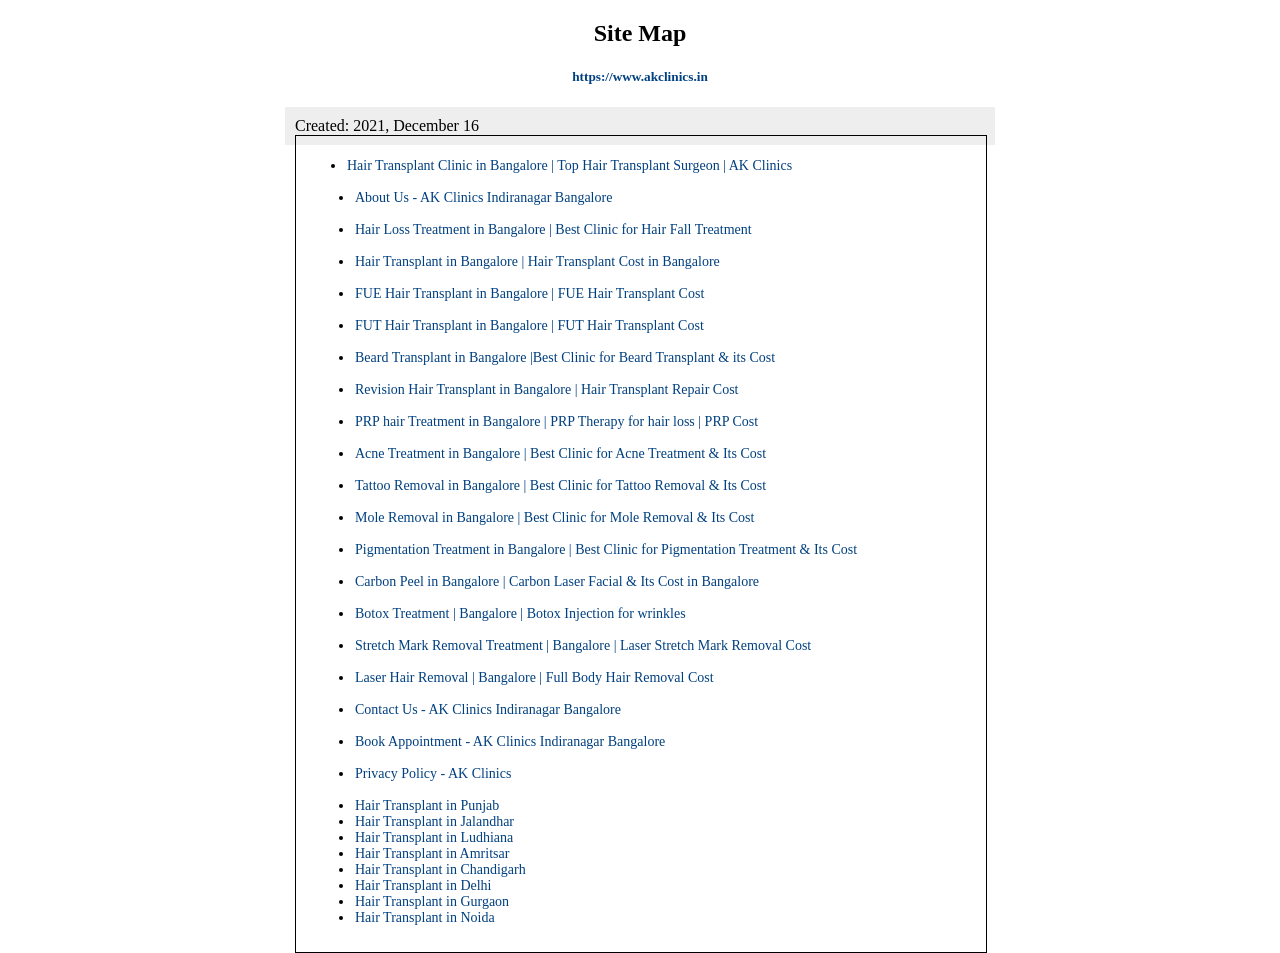
<file: public/sitemap.html>
<!DOCTYPE html PUBLIC "-//W3C//DTD XHTML 1.0 Transitional//EN" "http://www.w3.org/TR/xhtml1/DTD/xhtml1-transitional.dtd">
<html xmlns="http://www.w3.org/1999/xhtml" lang="en-gb" >
<head>
<title>HTML Sitemap - https://www.akclinics.in</title>
<meta http-equiv="content-type" content="text/html; charset=utf-8" />
<meta http-equiv="Content-Type" content="text/html; _ISO" />
<meta http-equiv="Content-Style-Type" content="text/css" />
<style type="text/css">
body{font:normal 100% tahoma, verdana;background-color:#fff;}
.st_a{background-color:#eee;border:#000 1px solid;padding:1px;text-align:center;font:normal 14px verdana;}
.st_b{padding-top:6px;font:bold 12px verdana;padding-left:28px;text-decoration:underline;color:#004080;}
.st_c{font:normal 14px verdana;}
#st_d{font:normal 14px tahoma,verdana;color:#000;text-align:center;padding:0px;width:690px;}
a:link,a:visited{padding:1px;color:#004080;text-decoration:none;}
a:visited{color:#004080;}
a:hover{text-decoration:underline;color:#000066;}
#st_e{text-align:center;background-color:#eee;margin-bottom:10px;padding:10px;width:690px;}
.st_f{text-align:left;float:left;width:670px;padding-left:10px;padding-right:10px;padding-bottom: 10px;border:#000 1px solid;}
.st_g{padding-bottom:20px;}
.st_h{padding:1px;font:bold 16px verdana;}
</style>
</head>
<body>
<div align="center">
<h2>Site Map</h2>
<h5><a href="https://www.akclinics.in">https://www.akclinics.in</a></h5>
<div id="st_e">
<div style="text-align:left">Created: 2021, December 16</div>
<div class="st_f">
<div style=" padding-left:0px;">
<div class="st_b"> </div>
<ul>
<li class="st_c"><a href="https://www.akclinics.in/" title="Hair Transplant Clinic in Bangalore | Top Hair Transplant Surgeon | AK Clinics">Hair Transplant Clinic in Bangalore | Top Hair Transplant Surgeon | AK Clinics</a>
</li>
</ul>
</div>
<div style=" padding-left:8px;">
<ul>
<li class="st_c"><a href="https://www.akclinics.in/about-us/" title="About Us - AK Clinics Indiranagar Bangalore">About Us - AK Clinics Indiranagar Bangalore</a>
</li>
</ul>
</div>
<div style=" padding-left:8px;">
<ul>
<li class="st_c"><a href="https://www.akclinics.in/hair-loss-treatment-in-bangalore/" title="Hair Loss Treatment in Bangalore | Best Clinic for Hair Fall Treatment">Hair Loss Treatment in Bangalore | Best Clinic for Hair Fall Treatment</a>
</li>
</ul>
</div>
<div style=" padding-left:8px;">
<ul>
<li class="st_c"><a href="https://www.akclinics.in/hair-transplant-in-bangalore/" title="Hair Transplant in Bangalore | Hair Transplant Cost in Bangalore">Hair Transplant in Bangalore | Hair Transplant Cost in Bangalore</a>
</li>
</ul>
</div>
<div style=" padding-left:8px;">
<ul>
<li class="st_c"><a href="https://www.akclinics.in/fue-hair-transplant-in-bangalore/" title="FUE Hair Transplant in Bangalore | FUE Hair Transplant Cost">FUE Hair Transplant in Bangalore | FUE Hair Transplant Cost</a>
</li>
</ul>
</div>
<div style=" padding-left:8px;">
<ul>
<li class="st_c"><a href="https://www.akclinics.in/fut-hair-transplant-in-bangalore/" title="FUT Hair Transplant in Bangalore | FUT Hair Transplant Cost">FUT Hair Transplant in Bangalore | FUT Hair Transplant Cost</a>
</li>
</ul>
</div>
<div style=" padding-left:8px;">
<ul>
<li class="st_c"><a href="https://www.akclinics.in/beard-transplant-in-bangalore/" title="Beard Transplant in Bangalore |Best Clinic for Beard Transplant &amp; its Cost">Beard Transplant in Bangalore |Best Clinic for Beard Transplant & its Cost</a>
</li>
</ul>
</div>
<div style=" padding-left:8px;">
<ul>
<li class="st_c"><a href="https://www.akclinics.in/revision-hair-transplant-in-bangalore/" title="Revision Hair Transplant in Bangalore | Hair Transplant Repair Cost">Revision Hair Transplant in Bangalore | Hair Transplant Repair Cost</a>
</li>
</ul>
</div>
<div style=" padding-left:8px;">
<ul>
<li class="st_c"><a href="https://www.akclinics.in/prp-treatment-for-hair-in-bangalore/" title="PRP hair Treatment in Bangalore | PRP Therapy for hair loss | PRP Cost">PRP hair Treatment in Bangalore | PRP Therapy for hair loss | PRP Cost</a>
</li>
</ul>
</div>
<div style=" padding-left:8px;">
<ul>
<li class="st_c"><a href="https://www.akclinics.in/acne-treatment-in-bangalore/" title="Acne Treatment in Bangalore | Best Clinic for Acne Treatment &amp; Its Cost">Acne Treatment in Bangalore | Best Clinic for Acne Treatment & Its Cost</a>
</li>
</ul>
</div>
<div style=" padding-left:8px;">
<ul>
<li class="st_c"><a href="https://www.akclinics.in/tattoo-removal-in-bangalore/" title="Tattoo Removal in Bangalore | Best Clinic for Tattoo Removal &amp; Its Cost">Tattoo Removal in Bangalore | Best Clinic for Tattoo Removal & Its Cost</a>
</li>
</ul>
</div>
<div style=" padding-left:8px;">
<ul>
<li class="st_c"><a href="https://www.akclinics.in/mole-removal-in-bangalore/" title="Mole Removal in Bangalore | Best Clinic for Mole Removal &amp; Its Cost">Mole Removal in Bangalore | Best Clinic for Mole Removal & Its Cost</a>
</li>
</ul>
</div>
<div style=" padding-left:8px;">
<ul>
<li class="st_c"><a href="https://www.akclinics.in/pigmentation-treatment-in-bangalore/" title="Pigmentation Treatment in Bangalore | Best Clinic for Pigmentation Treatment &amp; Its Cost">Pigmentation Treatment in Bangalore | Best Clinic for Pigmentation Treatment & Its Cost</a>
</li>
</ul>
</div>
<div style=" padding-left:8px;">
<ul>
<li class="st_c"><a href="https://www.akclinics.in/carbon-peel-treatment-in-bangalore/" title="Carbon Peel in Bangalore | Carbon Laser Facial &amp; Its Cost in Bangalore">Carbon Peel in Bangalore | Carbon Laser Facial & Its Cost in Bangalore</a>
</li>
</ul>
</div>
<div style=" padding-left:8px;">
<ul>
<li class="st_c"><a href="https://www.akclinics.in/botox-treatment-in-bangalore/" title="Botox Treatment | Bangalore | Botox Injection for wrinkles">Botox Treatment | Bangalore | Botox Injection for wrinkles</a>
</li>
</ul>
</div>
<div style=" padding-left:8px;">
<ul>
<li class="st_c"><a href="https://www.akclinics.in/stretch-marks-treatment-in-bangalore/" title="Stretch Mark Removal Treatment | Bangalore | Laser Stretch Mark Removal Cost">Stretch Mark Removal Treatment | Bangalore | Laser Stretch Mark Removal Cost</a>
</li>
</ul>
</div>
<div style=" padding-left:8px;">
<ul>
<li class="st_c"><a href="https://www.akclinics.in/laser-hair-removal-in-bangalore/" title="Laser Hair Removal | Bangalore | Full Body Hair Removal Cost">Laser Hair Removal | Bangalore | Full Body Hair Removal Cost</a>
</li>
</ul>
</div>
<div style=" padding-left:8px;">
<ul>
<li class="st_c"><a href="https://www.akclinics.in/contact/" title="Contact Us - AK Clinics Indiranagar Bangalore">Contact Us - AK Clinics Indiranagar Bangalore</a>
</li>
</ul>
</div>
<div style=" padding-left:8px;">
<ul>
<li class="st_c"><a href="https://www.akclinics.in/book-appointment/" title="Book Appointment - AK Clinics Indiranagar Bangalore">Book Appointment - AK Clinics Indiranagar Bangalore</a>
</li>
</ul>
</div>

<div style=" padding-left:8px;">
<ul>
<li class="st_c"><a href="https://www.akclinics.in/privacy-policy/" title="Privacy Policy - AK Clinics">Privacy Policy - AK Clinics</a>
</li>
</ul>
</div>
<div style=" padding-left:8px;">
<ul>
<li class="st_c"><a href="https://www.akclinics.in/punjab/best-hair-transplant-clinic-in-punjab/">Hair Transplant in Punjab</a></li>
<li class="st_c"><a href="https://www.akclinics.in/jalandhar/best-hair-transplant-clinic-in-jalandhar/">Hair Transplant in Jalandhar</a></li>
<li class="st_c"><a href="https://www.akclinics.in/ludhiana/best-hair-transplant-clinic-in-ludhiana/">Hair Transplant in Ludhiana</a></li>
<li class="st_c"><a href="https://www.akclinics.in/amritsar/best-hair-transplant-clinic-in-amritsar/">Hair Transplant in Amritsar</a></li>
<li class="st_c"><a href="https://www.akclinics.in/chandigarh/best-hair-transplant-clinic-in-chandigarh/">Hair Transplant in Chandigarh</a></li>
<li class="st_c"><a href="https://www.akclinics.in/delhi/best-hair-transplant-clinic-in-delhi/">Hair Transplant in Delhi</a></li>
<li class="st_c"><a href="https://www.akclinics.in/gurgaon/best-hair-transplant-clinic-in-gurgaon/">Hair Transplant in Gurgaon</a></li>
<li class="st_c"><a href="https://www.akclinics.in/noida/best-hair-transplant-clinic-in-noida/">Hair Transplant in Noida</a></li>
</ul></div>
</div>

</body>
</html>
</file>
